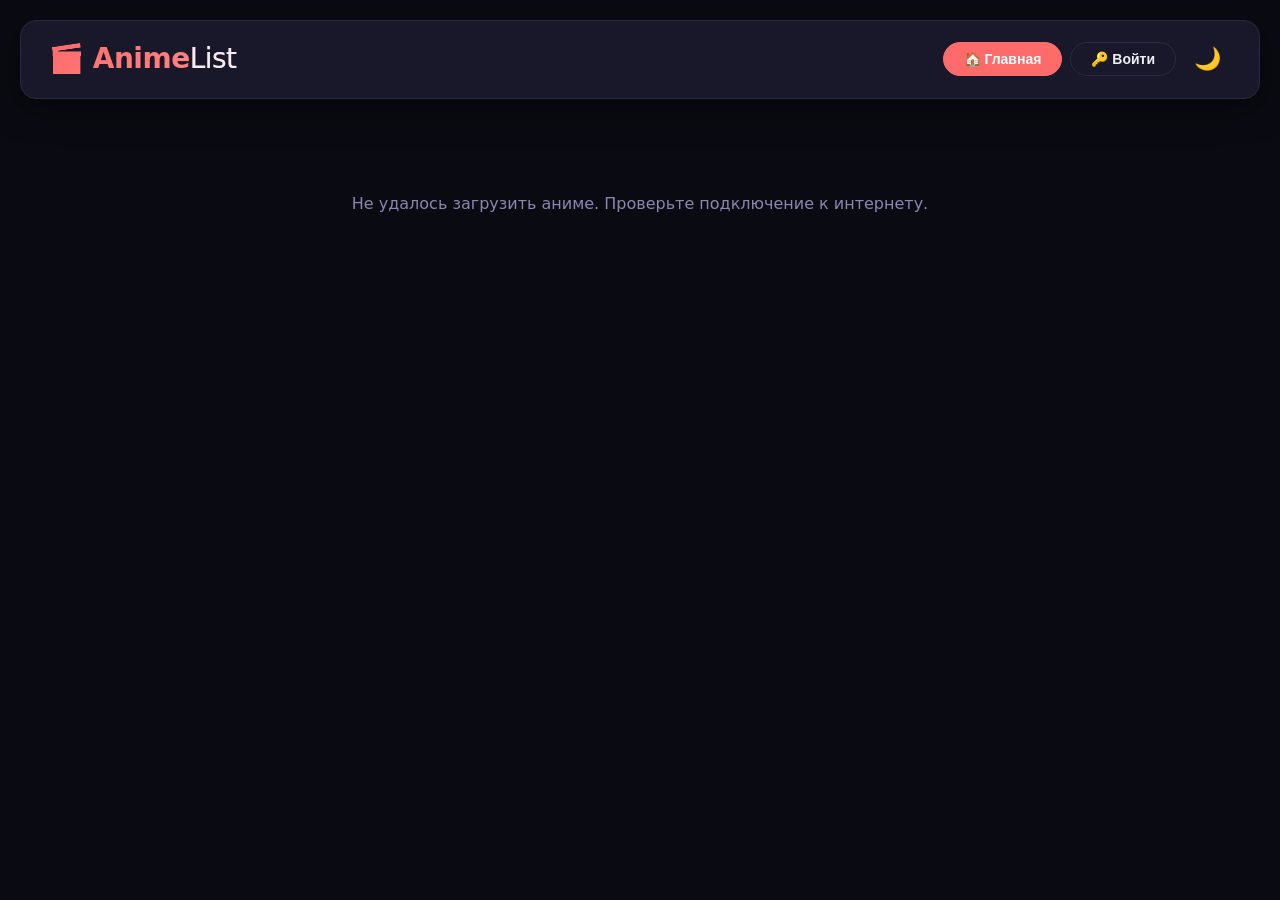
<file: index.html>
<!DOCTYPE html>
<html lang="ru">
<head>
    <meta charset="UTF-8">
    <meta name="viewport" content="width=device-width, initial-scale=1.0">
    <title>AnimeList - Каталог аниме</title>
    <link rel="stylesheet" href="styles.css">
</head>
<body>
    <div id="app"></div>
    <script src="app.js"></script>
</body>
</html>
</file>
<file: styles.css>
/* ===== ROOT VARIABLES ===== */
:root {
    --bg-primary: #0a0a12;
    --bg-secondary: #12121e;
    --bg-card: #18182a;
    --bg-input: #1e1e32;
    --bg-hover: #282840;
    --text-primary: #eeeff5;
    --text-secondary: #8888b0;
    --text-muted: #55557a;
    --accent: #ff6b6b;
    --accent-hover: #ff4757;
    --accent-glow: rgba(255, 107, 107, 0.15);
    --border: #2a2a42;
    --shadow: 0 8px 32px rgba(0, 0, 0, 0.5);
    --shadow-hover: 0 12px 48px rgba(0, 0, 0, 0.7);
    --radius: 16px;
    --radius-sm: 10px;
    --transition: 0.3s cubic-bezier(0.4, 0, 0.2, 1);
    --font: 'Segoe UI', system-ui, -apple-system, sans-serif;
}

/* ===== LIGHT THEME ===== */
body.light {
    --bg-primary: #f0f0f5;
    --bg-secondary: #ffffff;
    --bg-card: #ffffff;
    --bg-input: #e8e8f0;
    --bg-hover: #e0e0e8;
    --text-primary: #1a1a2e;
    --text-secondary: #666680;
    --text-muted: #9999aa;
    --border: #d8d8e0;
    --shadow: 0 8px 32px rgba(0, 0, 0, 0.06);
    --shadow-hover: 0 12px 48px rgba(0, 0, 0, 0.1);
}

/* ===== RESET & BASE ===== */
* {
    margin: 0;
    padding: 0;
    box-sizing: border-box;
}

body {
    font-family: var(--font);
    background: var(--bg-primary);
    color: var(--text-primary);
    min-height: 100vh;
    transition: background 0.3s, color 0.3s;
    line-height: 1.6;
}

#app {
    max-width: 1440px;
    margin: 0 auto;
    padding: 20px;
}

/* ===== SCROLLBAR ===== */
::-webkit-scrollbar {
    width: 8px;
    height: 8px;
}
::-webkit-scrollbar-track {
    background: var(--bg-secondary);
}
::-webkit-scrollbar-thumb {
    background: var(--accent);
    border-radius: 10px;
}
::-webkit-scrollbar-thumb:hover {
    background: var(--accent-hover);
}

/* ===== HEADER ===== */
.header {
    display: flex;
    justify-content: space-between;
    align-items: center;
    padding: 16px 28px;
    background: var(--bg-card);
    border-radius: var(--radius);
    border: 1px solid var(--border);
    box-shadow: var(--shadow);
    margin-bottom: 32px;
    flex-wrap: wrap;
    gap: 12px;
    backdrop-filter: blur(12px);
    position: sticky;
    top: 12px;
    z-index: 100;
    transition: all var(--transition);
}

.logo {
    font-size: 28px;
    font-weight: 800;
    cursor: pointer;
    user-select: none;
    background: linear-gradient(135deg, var(--accent), #ff8a8a);
    -webkit-background-clip: text;
    -webkit-text-fill-color: transparent;
    letter-spacing: -0.5px;
    transition: transform 0.2s;
}

.logo:hover {
    transform: scale(1.02);
}

.logo span {
    -webkit-text-fill-color: var(--text-primary);
    font-weight: 300;
}

.nav {
    display: flex;
    align-items: center;
    gap: 8px;
    flex-wrap: wrap;
}

.nav-btn {
    padding: 8px 20px;
    border-radius: 30px;
    border: 1px solid var(--border);
    background: transparent;
    color: var(--text-primary);
    font-weight: 600;
    font-size: 14px;
    cursor: pointer;
    transition: all var(--transition);
    white-space: nowrap;
}

.nav-btn:hover {
    background: var(--accent);
    color: #fff;
    border-color: var(--accent);
    transform: translateY(-2px);
    box-shadow: 0 4px 16px var(--accent-glow);
}

.nav-btn.active {
    background: var(--accent);
    color: #fff;
    border-color: var(--accent);
}

.theme-btn {
    font-size: 22px;
    background: transparent;
    border: none;
    cursor: pointer;
    padding: 4px 10px;
    color: var(--text-primary);
    transition: all var(--transition);
    border-radius: 30px;
}

.theme-btn:hover {
    transform: rotate(30deg) scale(1.1);
    background: var(--bg-input);
}

.user-badge {
    display: flex;
    align-items: center;
    gap: 10px;
    padding: 4px 16px 4px 6px;
    background: var(--bg-input);
    border-radius: 30px;
    border: 1px solid var(--border);
    transition: all var(--transition);
}

.user-badge:hover {
    border-color: var(--accent);
    box-shadow: 0 0 20px var(--accent-glow);
}

.user-avatar-small {
    width: 34px;
    height: 34px;
    border-radius: 50%;
    border: 2px solid var(--accent);
    object-fit: cover;
    cursor: pointer;
    transition: all var(--transition);
}

.user-avatar-small:hover {
    transform: scale(1.08);
}

.user-name {
    font-weight: 600;
    font-size: 14px;
    color: var(--text-primary);
}

/* ===== AUTH PAGE ===== */
.auth-page {
    display: flex;
    justify-content: center;
    align-items: center;
    min-height: 70vh;
    padding: 20px;
    animation: fadeIn 0.4s ease;
}

.auth-card {
    background: var(--bg-card);
    padding: 48px 40px;
    border-radius: var(--radius);
    border: 1px solid var(--border);
    box-shadow: var(--shadow);
    width: 100%;
    max-width: 440px;
    transition: all var(--transition);
}

.auth-card:hover {
    border-color: var(--accent);
    box-shadow: var(--shadow-hover);
}

.auth-card h2 {
    font-size: 30px;
    font-weight: 700;
    text-align: center;
    margin-bottom: 4px;
}

.auth-card .subtitle {
    text-align: center;
    color: var(--text-secondary);
    margin-bottom: 28px;
    font-size: 14px;
}

.auth-card .form-group {
    margin-bottom: 18px;
}

.auth-card label {
    display: block;
    font-size: 14px;
    font-weight: 600;
    color: var(--text-secondary);
    margin-bottom: 6px;
}

.auth-card input {
    width: 100%;
    padding: 14px 16px;
    background: var(--bg-input);
    border: 2px solid var(--border);
    border-radius: var(--radius-sm);
    color: var(--text-primary);
    font-size: 16px;
    transition: all var(--transition);
    font-family: inherit;
}

.auth-card input:focus {
    outline: none;
    border-color: var(--accent);
    box-shadow: 0 0 0 4px var(--accent-glow);
}

.auth-card input::placeholder {
    color: var(--text-muted);
}

.auth-btn {
    width: 100%;
    padding: 14px;
    background: var(--accent);
    border: none;
    border-radius: var(--radius-sm);
    color: #fff;
    font-weight: 700;
    font-size: 17px;
    cursor: pointer;
    transition: all var(--transition);
    margin-top: 4px;
}

.auth-btn:hover {
    background: var(--accent-hover);
    transform: translateY(-2px);
    box-shadow: 0 8px 24px var(--accent-glow);
}

.auth-error {
    color: #ff4757;
    font-size: 14px;
    text-align: center;
    min-height: 24px;
    margin-top: 8px;
}

.auth-divider {
    display: flex;
    align-items: center;
    gap: 14px;
    margin: 20px 0;
    color: var(--text-muted);
    font-size: 13px;
}

.auth-divider::before,
.auth-divider::after {
    content: '';
    flex: 1;
    height: 1px;
    background: var(--border);
}

.auth-switch {
    width: 100%;
    padding: 12px;
    background: transparent;
    border: 2px solid var(--border);
    border-radius: var(--radius-sm);
    color: var(--text-primary);
    font-weight: 600;
    font-size: 15px;
    cursor: pointer;
    transition: all var(--transition);
}

.auth-switch:hover {
    border-color: var(--accent);
    color: var(--accent);
    background: var(--accent-glow);
}

/* ===== HOME PAGE ===== */
.page-header {
    margin-bottom: 28px;
    animation: fadeIn 0.4s ease;
}

.page-header h1 {
    font-size: 34px;
    font-weight: 800;
    letter-spacing: -0.5px;
}

.page-header p {
    color: var(--text-secondary);
    font-size: 16px;
    margin-top: 4px;
}

.anime-grid {
    display: grid;
    grid-template-columns: repeat(auto-fill, minmax(220px, 1fr));
    gap: 28px;
    animation: fadeIn 0.5s ease;
}

/* ===== ANIME CARD ===== */
.anime-card {
    background: var(--bg-card);
    border-radius: var(--radius);
    overflow: hidden;
    border: 1px solid var(--border);
    transition: all var(--transition);
    cursor: pointer;
    position: relative;
}

.anime-card:hover {
    transform: translateY(-8px);
    border-color: var(--accent);
    box-shadow: var(--shadow-hover);
}

.anime-card .image-wrap {
    position: relative;
    height: 310px;
    overflow: hidden;
    background: var(--bg-input);
}

.anime-card .image-wrap img {
    width: 100%;
    height: 100%;
    object-fit: cover;
    transition: transform 0.5s ease;
}

.anime-card:hover .image-wrap img {
    transform: scale(1.06);
}

.anime-card .ep-badge {
    position: absolute;
    top: 12px;
    right: 12px;
    background: rgba(0, 0, 0, 0.85);
    padding: 4px 14px;
    border-radius: 20px;
    font-size: 12px;
    font-weight: 600;
    backdrop-filter: blur(4px);
    border: 1px solid var(--border);
    color: var(--text-primary);
}

.anime-card .card-body {
    padding: 16px 18px 18px;
}

.anime-card .card-body h3 {
    font-size: 16px;
    font-weight: 600;
    margin-bottom: 2px;
    white-space: nowrap;
    overflow: hidden;
    text-overflow: ellipsis;
}

.anime-card .card-body .ep-info {
    font-size: 13px;
    color: var(--text-secondary);
    margin-bottom: 12px;
}

.card-actions {
    display: flex;
    gap: 6px;
    flex-wrap: wrap;
}

.card-actions button {
    padding: 5px 12px;
    border-radius: 20px;
    border: 1px solid var(--border);
    background: transparent;
    color: var(--text-primary);
    font-size: 13px;
    cursor: pointer;
    transition: all var(--transition);
    flex: 1;
    min-width: 36px;
    font-weight: 600;
}

.card-actions button:hover {
    background: var(--accent);
    color: #fff;
    border-color: var(--accent);
    transform: scale(1.05);
}

.card-actions button.active {
    background: var(--accent);
    color: #fff;
    border-color: var(--accent);
}

.card-actions .play-btn {
    background: var(--accent);
    color: #fff;
    border-color: var(--accent);
    flex: 0.7;
}

.card-actions .play-btn:hover {
    background: var(--accent-hover);
    border-color: var(--accent-hover);
}

/* ===== PROFILE ===== */
.profile-section {
    background: var(--bg-card);
    border-radius: var(--radius);
    border: 1px solid var(--border);
    padding: 36px 40px;
    margin-bottom: 32px;
    display: flex;
    align-items: center;
    gap: 36px;
    flex-wrap: wrap;
    transition: all var(--transition);
    animation: fadeIn 0.4s ease;
}

.profile-section:hover {
    border-color: var(--accent);
    box-shadow: var(--shadow-hover);
}

.profile-avatar-wrap {
    position: relative;
}

.profile-avatar {
    width: 130px;
    height: 130px;
    border-radius: 50%;
    border: 4px solid var(--accent);
    object-fit: cover;
    transition: all var(--transition);
}

.profile-avatar:hover {
    transform: scale(1.03);
    border-color: var(--accent-hover);
}

.profile-info h2 {
    font-size: 30px;
    font-weight: 700;
}

.profile-info .handle {
    color: var(--text-secondary);
    font-size: 15px;
}

.profile-stats {
    display: flex;
    gap: 36px;
    margin-top: 10px;
}

.profile-stats .stat {
    display: flex;
    flex-direction: column;
}

.profile-stats .stat .num {
    font-size: 26px;
    font-weight: 700;
    color: var(--accent);
}

.profile-stats .stat .label {
    font-size: 13px;
    color: var(--text-secondary);
}

.profile-actions-row {
    display: flex;
    gap: 10px;
    margin-top: 14px;
    flex-wrap: wrap;
}

.profile-actions-row button {
    padding: 8px 22px;
    border-radius: 30px;
    border: 1px solid var(--border);
    background: transparent;
    color: var(--text-primary);
    cursor: pointer;
    font-weight: 600;
    transition: all var(--transition);
}

.profile-actions-row button:hover {
    background: var(--accent);
    color: #fff;
    border-color: var(--accent);
    transform: translateY(-2px);
}

.list-section {
    margin-top: 32px;
    animation: fadeIn 0.4s ease;
}

.list-section h3 {
    font-size: 22px;
    font-weight: 700;
    margin-bottom: 14px;
    border-left: 4px solid var(--accent);
    padding-left: 16px;
}

.list-tags {
    display: flex;
    flex-wrap: wrap;
    gap: 10px;
}

.list-tag {
    padding: 8px 20px;
    background: var(--bg-card);
    border-radius: 30px;
    border: 1px solid var(--border);
    font-size: 14px;
    transition: all var(--transition);
}

.list-tag:hover {
    border-color: var(--accent);
    transform: translateY(-2px);
    box-shadow: 0 4px 12px var(--accent-glow);
}

.empty-list {
    color: var(--text-secondary);
    font-style: italic;
    padding: 6px 0;
}

/* ===== PLAYER ===== */
.player-section {
    background: var(--bg-card);
    border-radius: var(--radius);
    border: 1px solid var(--border);
    padding: 28px;
    animation: fadeIn 0.4s ease;
}

.player-section .anime-title {
    font-size: 26px;
    font-weight: 700;
    margin-bottom: 2px;
}

.player-section .ep-info-text {
    color: var(--text-secondary);
    margin-bottom: 18px;
    font-size: 14px;
}

.player-wrap {
    position: relative;
    padding-bottom: 56.25%;
    height: 0;
    border-radius: var(--radius-sm);
    overflow: hidden;
    background: #000;
    box-shadow: var(--shadow);
}

.player-wrap iframe {
    position: absolute;
    top: 0;
    left: 0;
    width: 100%;
    height: 100%;
    border: none;
}

.episode-list {
    display: flex;
    flex-wrap: wrap;
    gap: 8px;
    margin: 18px 0 14px;
}

.episode-btn {
    padding: 6px 18px;
    border-radius: 30px;
    border: 1px solid var(--border);
    background: var(--bg-input);
    color: var(--text-primary);
    cursor: pointer;
    font-weight: 600;
    transition: all var(--transition);
    font-size: 14px;
}

.episode-btn:hover {
    background: var(--accent);
    color: #fff;
    border-color: var(--accent);
    transform: scale(1.05);
}

.episode-btn.active {
    background: var(--accent);
    color: #fff;
    border-color: var(--accent);
}

.player-controls {
    display: flex;
    align-items: center;
    gap: 14px;
    flex-wrap: wrap;
    margin-top: 4px;
}

.player-controls select {
    padding: 8px 20px;
    border-radius: 30px;
    border: 1px solid var(--border);
    background: var(--bg-input);
    color: var(--text-primary);
    font-weight: 600;
    cursor: pointer;
    font-size: 14px;
    transition: all var(--transition);
}

.player-controls select:focus {
    outline: none;
    border-color: var(--accent);
}

.player-controls select:hover {
    border-color: var(--accent);
}

.back-btn {
    padding: 8px 26px;
    border-radius: 30px;
    border: none;
    background: var(--accent);
    color: #fff;
    font-weight: 700;
    cursor: pointer;
    transition: all var(--transition);
    font-size: 14px;
}

.back-btn:hover {
    background: var(--accent-hover);
    transform: scale(1.05);
    box-shadow: 0 4px 16px var(--accent-glow);
}

/* ===== LOADER ===== */
.loader {
    display: flex;
    justify-content: center;
    align-items: center;
    min-height: 300px;
    color: var(--text-secondary);
    font-size: 18px;
    gap: 14px;
}

.loader::after {
    content: '';
    width: 30px;
    height: 30px;
    border: 3px solid var(--border);
    border-top-color: var(--accent);
    border-radius: 50%;
    animation: spin 0.8s linear infinite;
}

@keyframes spin {
    to {
        transform: rotate(360deg);
    }
}

@keyframes fadeIn {
    from {
        opacity: 0;
        transform: translateY(20px);
    }
    to {
        opacity: 1;
        transform: translateY(0);
    }
}

/* ===== RESPONSIVE ===== */
@media (max-width: 1024px) {
    .anime-grid {
        grid-template-columns: repeat(auto-fill, minmax(200px, 1fr));
        gap: 20px;
    }
}

@media (max-width: 768px) {
    #app {
        padding: 12px;
    }

    .header {
        flex-direction: column;
        align-items: stretch;
        padding: 14px 18px;
        top: 8px;
    }

    .nav {
        justify-content: center;
    }

    .auth-card {
        padding: 32px 24px;
    }

    .profile-section {
        flex-direction: column;
        align-items: center;
        text-align: center;
        padding: 24px;
    }

    .profile-stats {
        justify-content: center;
    }

    .profile-actions-row {
        justify-content: center;
    }

    .anime-grid {
        grid-template-columns: repeat(auto-fill, minmax(160px, 1fr));
        gap: 16px;
    }

    .anime-card .image-wrap {
        height: 230px;
    }

    .page-header h1 {
        font-size: 26px;
    }

    .player-section {
        padding: 16px;
    }
}

@media (max-width: 480px) {
    .anime-grid {
        grid-template-columns: repeat(auto-fill, minmax(140px, 1fr));
        gap: 12px;
    }

    .anime-card .image-wrap {
        height: 190px;
    }

    .nav-btn {
        font-size: 12px;
        padding: 6px 12px;
    }

    .logo {
        font-size: 22px;
        text-align: center;
    }

    .auth-card {
        padding: 24px 16px;
    }

    .profile-stats {
        gap: 20px;
    }

    .profile-stats .stat .num {
        font-size: 20px;
    }

    .card-actions button {
        font-size: 12px;
        padding: 4px 8px;
    }
}
</file>
